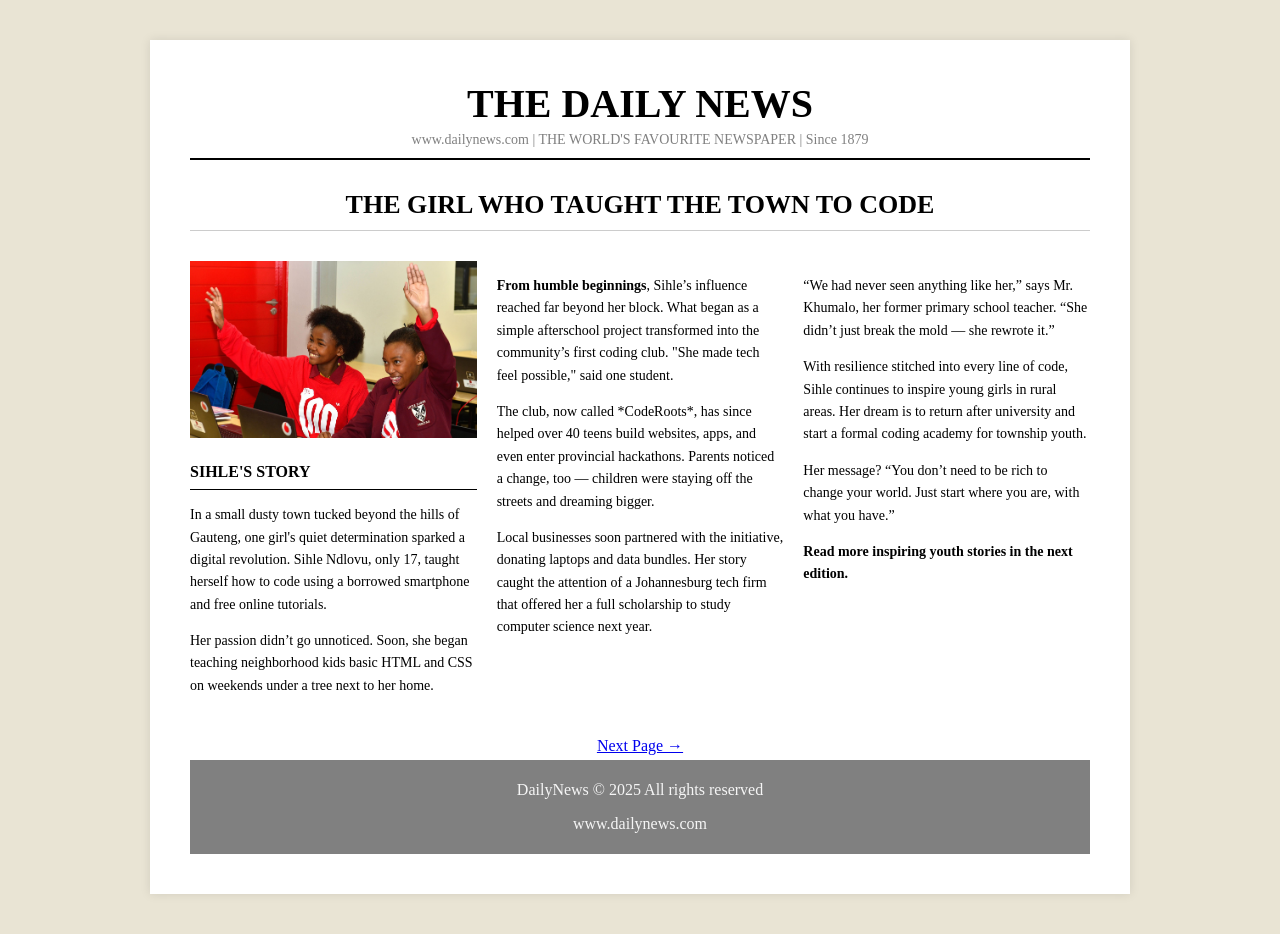
<file: index.html>
<!DOCTYPE html>
<html lang="en">
<head>
  <meta charset="UTF-8" />
  <meta name="viewport" content="width=device-width, initial-scale=1.0"/>
  <title>The Daily News - Page 1</title>
  <link rel="stylesheet" href="Page1.css" />
</head>
<body>
  <div class="page">
    <div class="header">
      <h1>THE DAILY NEWS</h1>
      <div class="sub-header">
        www.dailynews.com | THE WORLD'S FAVOURITE NEWSPAPER | Since 1879
      </div>
    </div>

    <div class="main-headline">
      THE GIRL WHO TAUGHT THE TOWN TO CODE
    </div>

    <div class="main">
        <!-- Left Column -->
      <div class="column">
         <div class="image-box">
          <img src="CodeLikeAGirl.jpeg" alt="Sihle and her friend" />
        </div>
        <div class="article-box">
          <h2>SIHLE'S STORY</h2>
          <p>
            In a small dusty town tucked beyond the hills of Gauteng, one girl's quiet determination sparked a digital revolution. Sihle Ndlovu, only 17, taught herself how to code using a borrowed smartphone and free online tutorials.
          </p>
          <p>
            Her passion didn’t go unnoticed. Soon, she began teaching neighborhood kids basic HTML and CSS on weekends under a tree next to her home.
          </p>
       </div>
      </div>

      <!-- Middle Column -->
      <div class="column">
        <p><strong>From humble beginnings</strong>, Sihle’s influence reached far beyond her block. What began as a simple afterschool project transformed into the community’s first coding club. "She made tech feel possible," said one student.</p>
        <p>The club, now called *CodeRoots*, has since helped over 40 teens build websites, apps, and even enter provincial hackathons. Parents noticed a change, too — children were staying off the streets and dreaming bigger.</p>
        <p>Local businesses soon partnered with the initiative, donating laptops and data bundles. Her story caught the attention of a Johannesburg tech firm that offered her a full scholarship to study computer science next year.</p>
      </div>

      <!-- Right Column -->
      <div class="column">
        <p>“We had never seen anything like her,” says Mr. Khumalo, her former primary school teacher. “She didn’t just break the mold — she rewrote it.”</p>
        <p>With resilience stitched into every line of code, Sihle continues to inspire young girls in rural areas. Her dream is to return after university and start a formal coding academy for township youth.</p>
        <p>Her message? “You don’t need to be rich to change your world. Just start where you are, with what you have.”</p>
        <p><strong>Read more inspiring youth stories in the next edition.</strong></p>
      </div>
    </div>

    <div class="navigation">
      <a href="Page2.html">Next Page →</a>
    </div>
      <footer>
  <p>DailyNews &copy; 2025 All rights reserved</p>
  <p>www.dailynews.com</p>
</footer>
  </div>
</body>
</html>
</file>
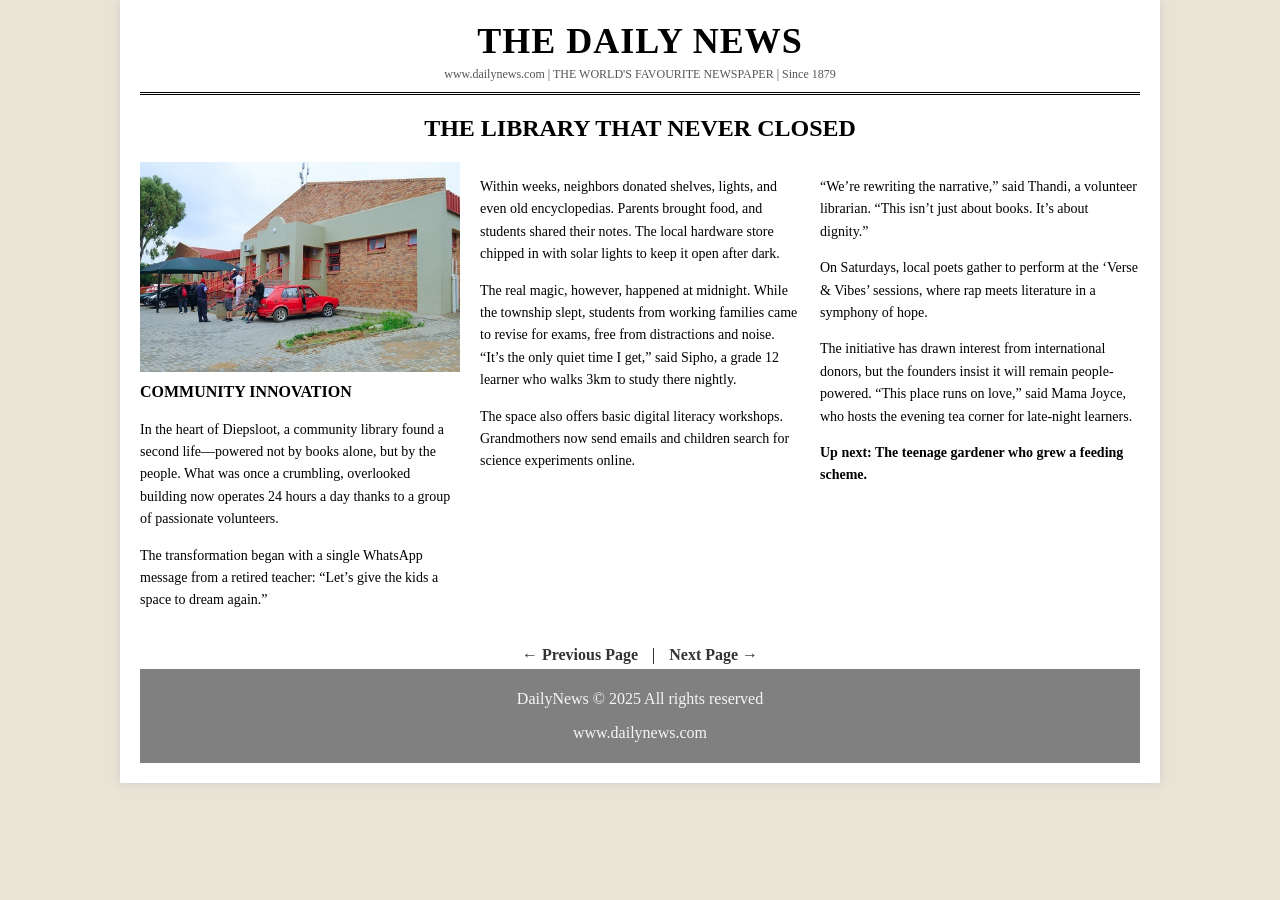
<file: Page2.html>
<!DOCTYPE html>
<html lang="en">
<head>
  <meta charset="UTF-8" />
  <meta name="viewport" content="width=device-width, initial-scale=1.0"/>
  <title>The Daily News - Page 2</title>
  <link rel="stylesheet" href="Page2.css" />
</head>
<body>
  <div class="page">
    <div class="header">
      <h1>THE DAILY NEWS</h1>
      <div class="sub-header">
        www.dailynews.com | THE WORLD'S FAVOURITE NEWSPAPER | Since 1879
      </div>
    </div>

    <div class="main-headline">
      THE LIBRARY THAT NEVER CLOSED
    </div>

    <div class="main">
      <!-- Left Column -->
      <div class="column">
        <div class="image-box">
          <img src="Diepsloot.jpg" alt="Library" />
        </div>
        <div class="article-box">
          <h2>COMMUNITY INNOVATION</h2>
          <p>
            In the heart of Diepsloot, a community library found a second life—powered not by books alone, but by the people. What was once a crumbling, overlooked building now operates 24 hours a day thanks to a group of passionate volunteers.
          </p>
          <p>
            The transformation began with a single WhatsApp message from a retired teacher: “Let’s give the kids a space to dream again.”
          </p>
        </div>
      </div>

      <!-- Middle Column -->
      <div class="column">
        <p>Within weeks, neighbors donated shelves, lights, and even old encyclopedias. Parents brought food, and students shared their notes. The local hardware store chipped in with solar lights to keep it open after dark.</p>
        <p>The real magic, however, happened at midnight. While the township slept, students from working families came to revise for exams, free from distractions and noise. “It’s the only quiet time I get,” said Sipho, a grade 12 learner who walks 3km to study there nightly.</p>
        <p>The space also offers basic digital literacy workshops. Grandmothers now send emails and children search for science experiments online.</p>
      </div>

      <!-- Right Column -->
      <div class="column">
        <p>“We’re rewriting the narrative,” said Thandi, a volunteer librarian. “This isn’t just about books. It’s about dignity.”</p>
        <p>On Saturdays, local poets gather to perform at the ‘Verse & Vibes’ sessions, where rap meets literature in a symphony of hope.</p>
        <p>The initiative has drawn interest from international donors, but the founders insist it will remain people-powered. “This place runs on love,” said Mama Joyce, who hosts the evening tea corner for late-night learners.</p>
        <p><strong>Up next: The teenage gardener who grew a feeding scheme.</strong></p>
      </div>
    </div>

    <div class="navigation">
      <a href="index.html">← Previous Page</a> |
      <a href="Page3.html">Next Page →</a>
    </div>
     <footer>
  <p>DailyNews &copy; 2025 All rights reserved</p>
  <p>www.dailynews.com</p>
</footer>
  </div>
</body>
</html>
</file>
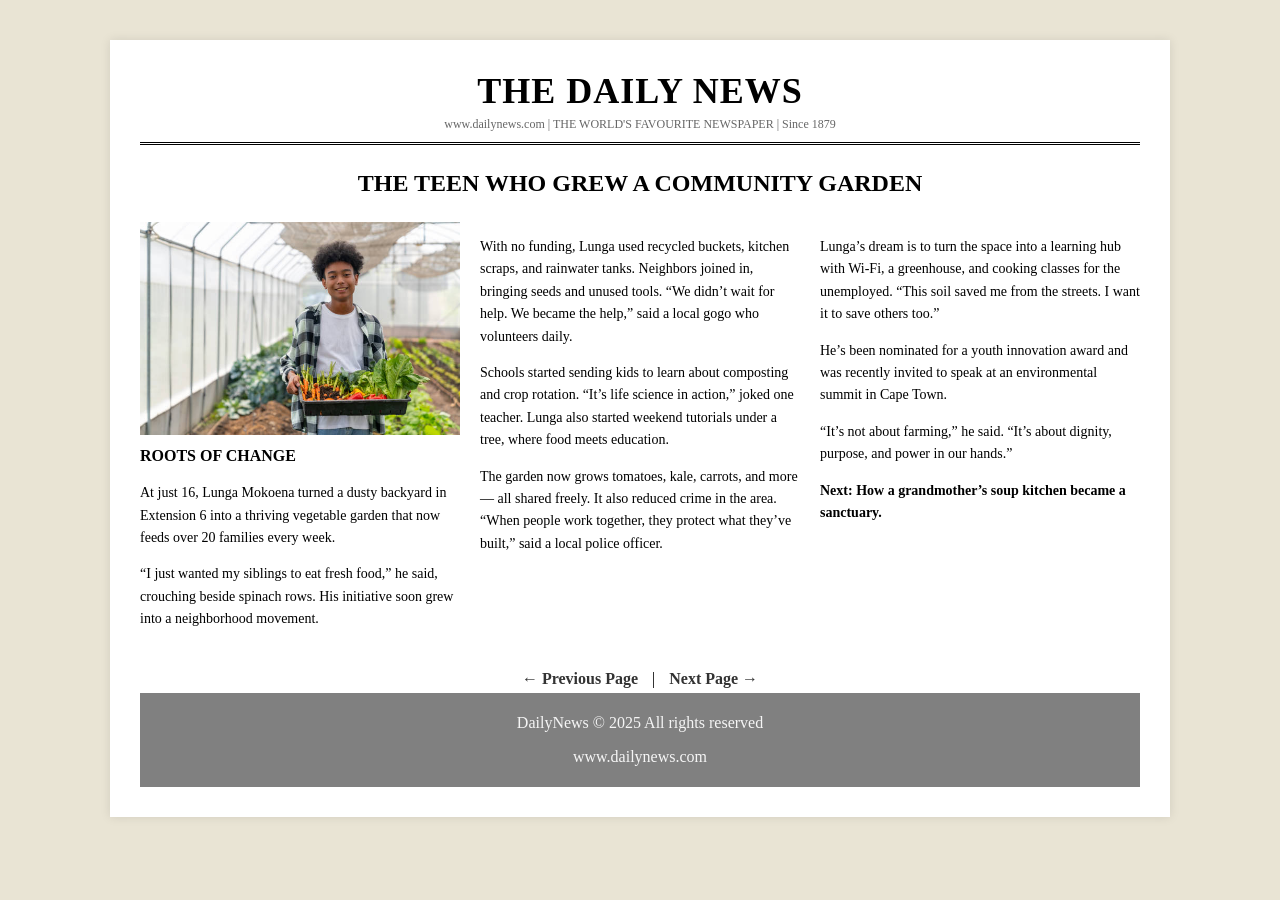
<file: Page3.html>
<!DOCTYPE html>
<html lang="en">
<head>
  <meta charset="UTF-8" />
  <meta name="viewport" content="width=device-width, initial-scale=1.0"/>
  <title>The Daily News - Page 3</title>
  <link rel="stylesheet" href="Page3.css" />
</head>
<body>
  <div class="page">
    <div class="header">
      <h1>THE DAILY NEWS</h1>
      <div class="sub-header">
        www.dailynews.com | THE WORLD'S FAVOURITE NEWSPAPER | Since 1879
      </div>
    </div>

    <div class="main-headline">
      THE TEEN WHO GREW A COMMUNITY GARDEN
    </div>

    <div class="main">
      <!-- Left Column -->
      <div class="column">
        <div class="image-box">
          <img src="TeenGardener.jpg" alt="Teen Gardener" />
        </div>
        <div class="article-box">
          <h2>ROOTS OF CHANGE</h2>
          <p>
            At just 16, Lunga Mokoena turned a dusty backyard in Extension 6 into a thriving vegetable garden that now feeds over 20 families every week.
          </p>
          <p>
            “I just wanted my siblings to eat fresh food,” he said, crouching beside spinach rows. His initiative soon grew into a neighborhood movement.
          </p>
        </div>
      </div>

      <!-- Middle Column -->
      <div class="column">
        <p>With no funding, Lunga used recycled buckets, kitchen scraps, and rainwater tanks. Neighbors joined in, bringing seeds and unused tools. “We didn’t wait for help. We became the help,” said a local gogo who volunteers daily.</p>
        <p>Schools started sending kids to learn about composting and crop rotation. “It’s life science in action,” joked one teacher. Lunga also started weekend tutorials under a tree, where food meets education.</p>
        <p>The garden now grows tomatoes, kale, carrots, and more — all shared freely. It also reduced crime in the area. “When people work together, they protect what they’ve built,” said a local police officer.</p>
      </div>

      <!-- Right Column -->
      <div class="column">
        <p>Lunga’s dream is to turn the space into a learning hub with Wi-Fi, a greenhouse, and cooking classes for the unemployed. “This soil saved me from the streets. I want it to save others too.”</p>
        <p>He’s been nominated for a youth innovation award and was recently invited to speak at an environmental summit in Cape Town.</p>
        <p>“It’s not about farming,” he said. “It’s about dignity, purpose, and power in our hands.”</p>
        <p><strong>Next: How a grandmother’s soup kitchen became a sanctuary.</strong></p>
      </div>
    </div>

    <div class="navigation">
      <a href="Page2.html">← Previous Page</a> |
      <a href="Page4.html">Next Page →</a>
    </div>
     <footer>
  <p>DailyNews &copy; 2025 All rights reserved</p>
  <p>www.dailynews.com</p>
</footer>
  </div>
</body>
</html>
</file>
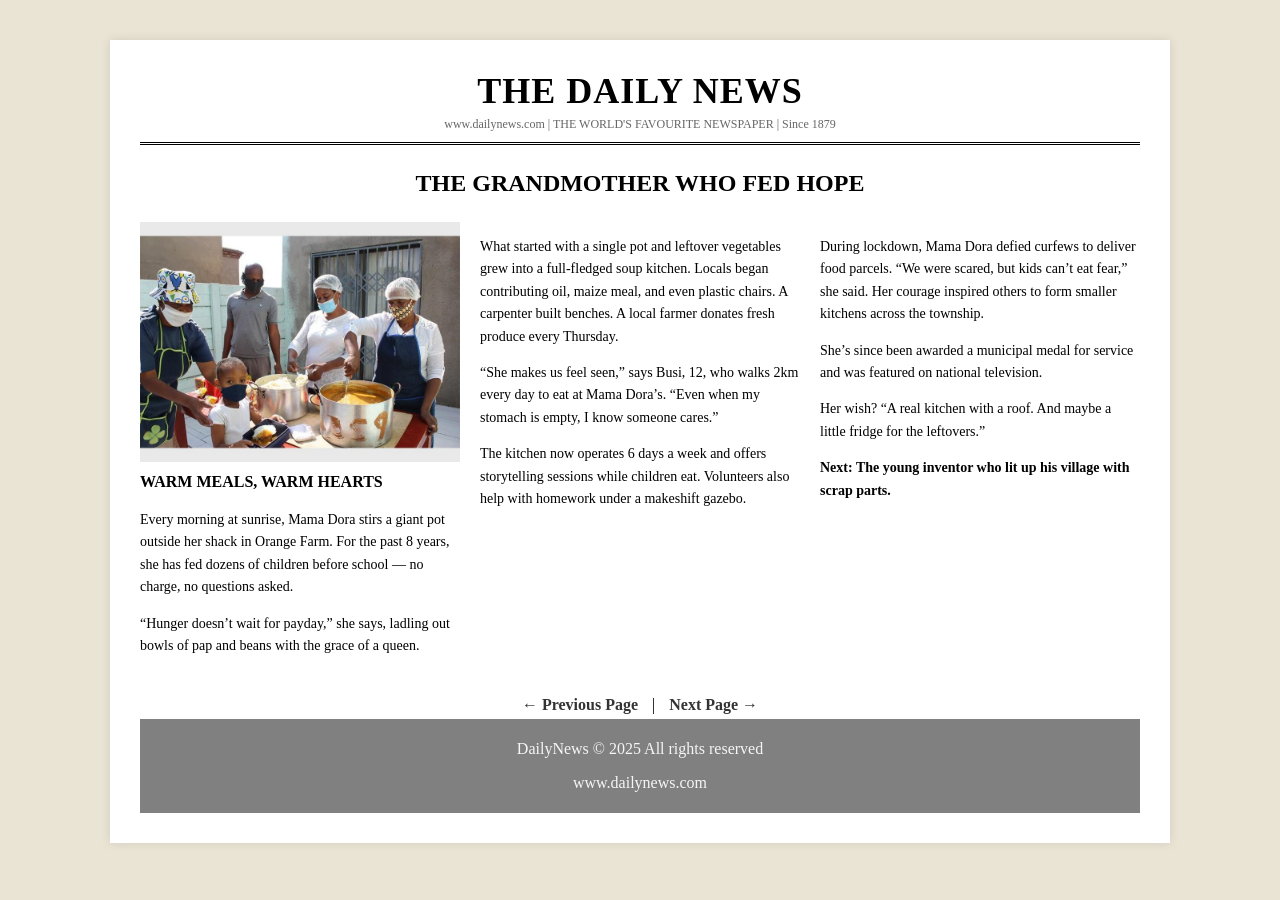
<file: Page4.html>
<!DOCTYPE html>
<html lang="en">
<head>
  <meta charset="UTF-8" />
  <meta name="viewport" content="width=device-width, initial-scale=1.0"/>
  <title>The Daily News - Page 4</title>
  <link rel="stylesheet" href="Page4.css" />
</head>
<body>
  <div class="page">
    <div class="header">
      <h1>THE DAILY NEWS</h1>
      <div class="sub-header">
        www.dailynews.com | THE WORLD'S FAVOURITE NEWSPAPER | Since 1879
      </div>
    </div>

    <div class="main-headline">
      THE GRANDMOTHER WHO FED HOPE
    </div>

    <div class="main">
      <!-- Left Column -->
      <div class="column">
        <div class="image-box">
          <img src="SoupKitchen.jpg" alt="Soup Kitchen" />
        </div>
        <div class="article-box">
          <h2>WARM MEALS, WARM HEARTS</h2>
          <p>
            Every morning at sunrise, Mama Dora stirs a giant pot outside her shack in Orange Farm. For the past 8 years, she has fed dozens of children before school — no charge, no questions asked.
          </p>
          <p>
            “Hunger doesn’t wait for payday,” she says, ladling out bowls of pap and beans with the grace of a queen.
          </p>
        </div>
      </div>

      <!-- Middle Column -->
      <div class="column">
        <p>What started with a single pot and leftover vegetables grew into a full-fledged soup kitchen. Locals began contributing oil, maize meal, and even plastic chairs. A carpenter built benches. A local farmer donates fresh produce every Thursday.</p>
        <p>“She makes us feel seen,” says Busi, 12, who walks 2km every day to eat at Mama Dora’s. “Even when my stomach is empty, I know someone cares.”</p>
        <p>The kitchen now operates 6 days a week and offers storytelling sessions while children eat. Volunteers also help with homework under a makeshift gazebo.</p>
      </div>

      <!-- Right Column -->
      <div class="column">
        <p>During lockdown, Mama Dora defied curfews to deliver food parcels. “We were scared, but kids can’t eat fear,” she said. Her courage inspired others to form smaller kitchens across the township.</p>
        <p>She’s since been awarded a municipal medal for service and was featured on national television.</p>
        <p>Her wish? “A real kitchen with a roof. And maybe a little fridge for the leftovers.”</p>
        <p><strong>Next: The young inventor who lit up his village with scrap parts.</strong></p>
      </div>
    </div>

    <div class="navigation">
      <a href="Page3.html">← Previous Page</a> |
      <a href="Page5.html">Next Page →</a>
    </div>
     <footer>
  <p>DailyNews &copy; 2025 All rights reserved</p>
  <p>www.dailynews.com</p>
</footer>
  </div>
</body>
</html>
</file>
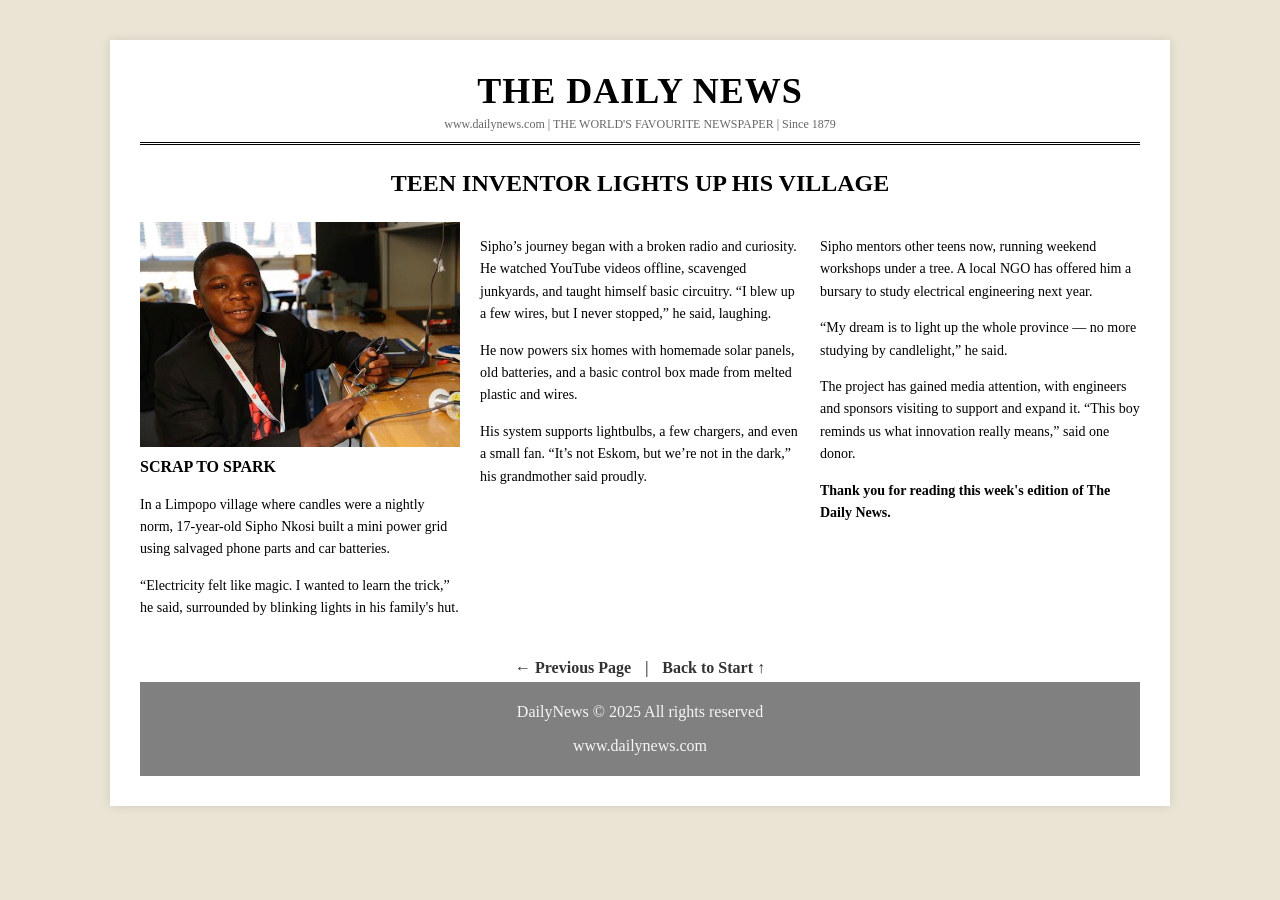
<file: Page5.html>
<!DOCTYPE html>
<html lang="en">
<head>
  <meta charset="UTF-8" />
  <meta name="viewport" content="width=device-width, initial-scale=1.0"/>
  <title>The Daily News - Page 5</title>
  <link rel="stylesheet" href="Page5.css" />
</head>
<body>
  <div class="page">
    <div class="header">
      <h1>THE DAILY NEWS</h1>
      <div class="sub-header">
        www.dailynews.com | THE WORLD'S FAVOURITE NEWSPAPER | Since 1879
      </div>
    </div>

    <div class="main-headline">
      TEEN INVENTOR LIGHTS UP HIS VILLAGE
    </div>

    <div class="main">
      <!-- Left Column -->
      <div class="column">
        <div class="image-box">
          <img src="Inventor.jpg" alt="Young Inventor" />
        </div>
        <div class="article-box">
          <h2>SCRAP TO SPARK</h2>
          <p>
            In a Limpopo village where candles were a nightly norm, 17-year-old Sipho Nkosi built a mini power grid using salvaged phone parts and car batteries.
          </p>
          <p>
            “Electricity felt like magic. I wanted to learn the trick,” he said, surrounded by blinking lights in his family's hut.
          </p>
        </div>
      </div>

      <!-- Middle Column -->
      <div class="column">
        <p>Sipho’s journey began with a broken radio and curiosity. He watched YouTube videos offline, scavenged junkyards, and taught himself basic circuitry. “I blew up a few wires, but I never stopped,” he said, laughing.</p>
        <p>He now powers six homes with homemade solar panels, old batteries, and a basic control box made from melted plastic and wires.</p>
        <p>His system supports lightbulbs, a few chargers, and even a small fan. “It’s not Eskom, but we’re not in the dark,” his grandmother said proudly.</p>
      </div>

      <!-- Right Column -->
      <div class="column">
        <p>Sipho mentors other teens now, running weekend workshops under a tree. A local NGO has offered him a bursary to study electrical engineering next year.</p>
        <p>“My dream is to light up the whole province — no more studying by candlelight,” he said.</p>
        <p>The project has gained media attention, with engineers and sponsors visiting to support and expand it. “This boy reminds us what innovation really means,” said one donor.</p>
        <p><strong>Thank you for reading this week's edition of The Daily News.</strong></p>
      </div>
    </div>

    <div class="navigation">
      <a href="Page4.html">← Previous Page</a> |
      <a href="index.html">Back to Start ↑</a>
    </div>
     <footer>
  <p>DailyNews &copy; 2025 All rights reserved</p>
  <p>www.dailynews.com</p>
</footer>
  </div>
</body>
</html>
</file>
<file: Page1.css>
body {
  font-family: Georgia, serif;
  background-color: #E9E4D4;
  margin: 0;
  padding: 0;
}
.page {
  width: 900px;
  margin: 40px auto;
  background-color: white;
  padding: 40px;
  box-shadow: 0 0 10px rgba(0,0,0,0.1);
}
.header {
  text-align: center;
  border-bottom: 2px solid black;
  padding-bottom: 10px;
}
.header h1 {
  margin: 0;
  font-size: 40px;
}
.sub-header {
  font-size: 14px;
  color: gray;
  margin-top: 5px;
}
.main-headline {
  font-size: 26px;
  font-weight: bold;
  text-align: center;
  margin: 30px 0;
  border-bottom: 1px solid #ccc;
  padding-bottom: 10px;
}
.main {
  display: flex;
  gap: 20px;
}
.column {
  flex: 1;
  font-size: 14px;
  line-height: 1.6;
}

.image-box img {
  width: 100%;
  height: auto;
}
.article-box h2 {
  font-size: 16px;
  margin-bottom: 10px;
  border-bottom: 1px solid black;
  padding-bottom: 5px;
}
.article-box p {
  font-size: 14px;
  line-height: 1.6;
  margin-bottom: 10px;
}
.navigation {
  margin-top: 30px;
  text-align: center;
}

footer{background-color: gray;
color: whitesmoke;
padding: 5px;
margin-top: 5px;
text-align: center;}
</file>
<file: Page2.css>
body {
  font-family: Georgia, serif;
  background-color: #E9E4D4;
  margin: 0;
  padding: 0;
}

.page {
  max-width: 1000px;
  margin: auto;
  background-color: white;
  padding: 20px;
  box-shadow: 0 0 10px #ccc;
}

.header {
  border-bottom: 3px double #000;
  text-align: center;
  padding-bottom: 10px;
  margin-bottom: 10px;
}

.header h1 {
  margin: 0;
  font-size: 36px;
  letter-spacing: 1px;
}

.sub-header {
  font-size: 12px;
  color: #555;
  margin-top: 5px;
}

.main-headline {
  text-align: center;
  font-size: 24px;
  font-weight: bold;
  margin: 20px 0;
}

.main {
  display: flex;
  gap: 20px;
}

.column {
  flex: 1;
  font-size: 14px;
  line-height: 1.6;
}

.image-box img {
  width: 100%;
  height: auto;
}

.article-box h2 {
  margin-top: 0;
  font-size: 16px;
}

.navigation {
  text-align: center;
  margin-top: 20px;
}

.navigation a {
  margin: 0 10px;
  text-decoration: none;
  color: #333;
  font-weight: bold;
}

.navigation a:hover {
  text-decoration: underline;
}

footer{background-color: gray;
color: whitesmoke;
padding: 5px;
margin-top: 5px;
text-align: center;}
</file>
<file: Page3.css>
body {
  font-family: Georgia, serif;
  background-color: #E9E4D4;
  margin: 0;
  padding: 0;
}

.page {
  max-width: 1000px;
  margin: 40px auto;
  background-color: white;
  padding: 30px;
  box-shadow: 0 0 10px rgba(0,0,0,0.1);
}

.header {
  border-bottom: 3px double black;
  text-align: center;
  padding-bottom: 10px;
  margin-bottom: 15px;
}

.header h1 {
  font-size: 36px;
  margin: 0;
  letter-spacing: 1px;
}

.sub-header {
  font-size: 12px;
  color: #666;
  margin-top: 5px;
}

.main-headline {
  text-align: center;
  font-size: 24px;
  font-weight: bold;
  margin: 25px 0;
}

.main {
  display: flex;
  gap: 20px;
}

.column {
  flex: 1;
  font-size: 14px;
  line-height: 1.6;
}

.image-box img {
  width: 100%;
  height: auto;
}

.article-box h2 {
  font-size: 16px;
  margin-top: 0;
  margin-bottom: 8px;
}

.navigation {
  text-align: center;
  margin-top: 25px;
}

.navigation a {
  text-decoration: none;
  color: #333;
  font-weight: bold;
  margin: 0 10px;
}

.navigation a:hover {
  text-decoration: underline;
}

footer{background-color: gray;
color: whitesmoke;
padding: 5px;
margin-top: 5px;
text-align: center;}
</file>
<file: Page4.css>
body {
  font-family: Georgia, serif;
  background-color: #E9E4D4;
  margin: 0;
  padding: 0;
}

.page {
  max-width: 1000px;
  margin: 40px auto;
  background-color: white;
  padding: 30px;
  box-shadow: 0 0 10px rgba(0,0,0,0.1);
}

.header {
  border-bottom: 3px double black;
  text-align: center;
  padding-bottom: 10px;
  margin-bottom: 15px;
}

.header h1 {
  font-size: 36px;
  margin: 0;
  letter-spacing: 1px;
}

.sub-header {
  font-size: 12px;
  color: #666;
  margin-top: 5px;
}

.main-headline {
  text-align: center;
  font-size: 24px;
  font-weight: bold;
  margin: 25px 0;
}

.main {
  display: flex;
  gap: 20px;
}

.column {
  flex: 1;
  font-size: 14px;
  line-height: 1.6;
}


.image-box img {
  width: 100%;
  height: auto;
}

.article-box h2 {
  font-size: 16px;
  margin-top: 0;
  margin-bottom: 8px;
}

.navigation {
  text-align: center;
  margin-top: 25px;
}

.navigation a {
  text-decoration: none;
  color: #333;
  font-weight: bold;
  margin: 0 10px;
}

.navigation a:hover {
  text-decoration: underline;
}

footer{background-color: gray;
color: whitesmoke;
padding: 5px;
margin-top: 5px;
text-align: center;}
</file>
<file: Page5.css>
body {
  font-family: Georgia, serif;
  background-color: #E9E4D4;
  margin: 0;
  padding: 0;
}

.page {
  max-width: 1000px;
  margin: 40px auto;
  background-color: white;
  padding: 30px;
  box-shadow: 0 0 10px rgba(0,0,0,0.1);
}

.header {
  border-bottom: 3px double black;
  text-align: center;
  padding-bottom: 10px;
  margin-bottom: 15px;
}

.header h1 {
  font-size: 36px;
  margin: 0;
  letter-spacing: 1px;
}

.sub-header {
  font-size: 12px;
  color: #666;
  margin-top: 5px;
}

.main-headline {
  text-align: center;
  font-size: 24px;
  font-weight: bold;
  margin: 25px 0;
}

.main {
  display: flex;
  gap: 20px;
}

.column {
  flex: 1;
  font-size: 14px;
  line-height: 1.6;
}

.image-box img {
  width: 100%;
  height: auto;
}

.article-box h2 {
  font-size: 16px;
  margin-top: 0;
  margin-bottom: 8px;
}

.navigation {
  text-align: center;
  margin-top: 25px;
}

.navigation a {
  text-decoration: none;
  color: #333;
  font-weight: bold;
  margin: 0 10px;
}

.navigation a:hover {
  text-decoration: underline;
}

footer{background-color: gray;
color: whitesmoke;
padding: 5px;
margin-top: 5px;
text-align: center;}
</file>
